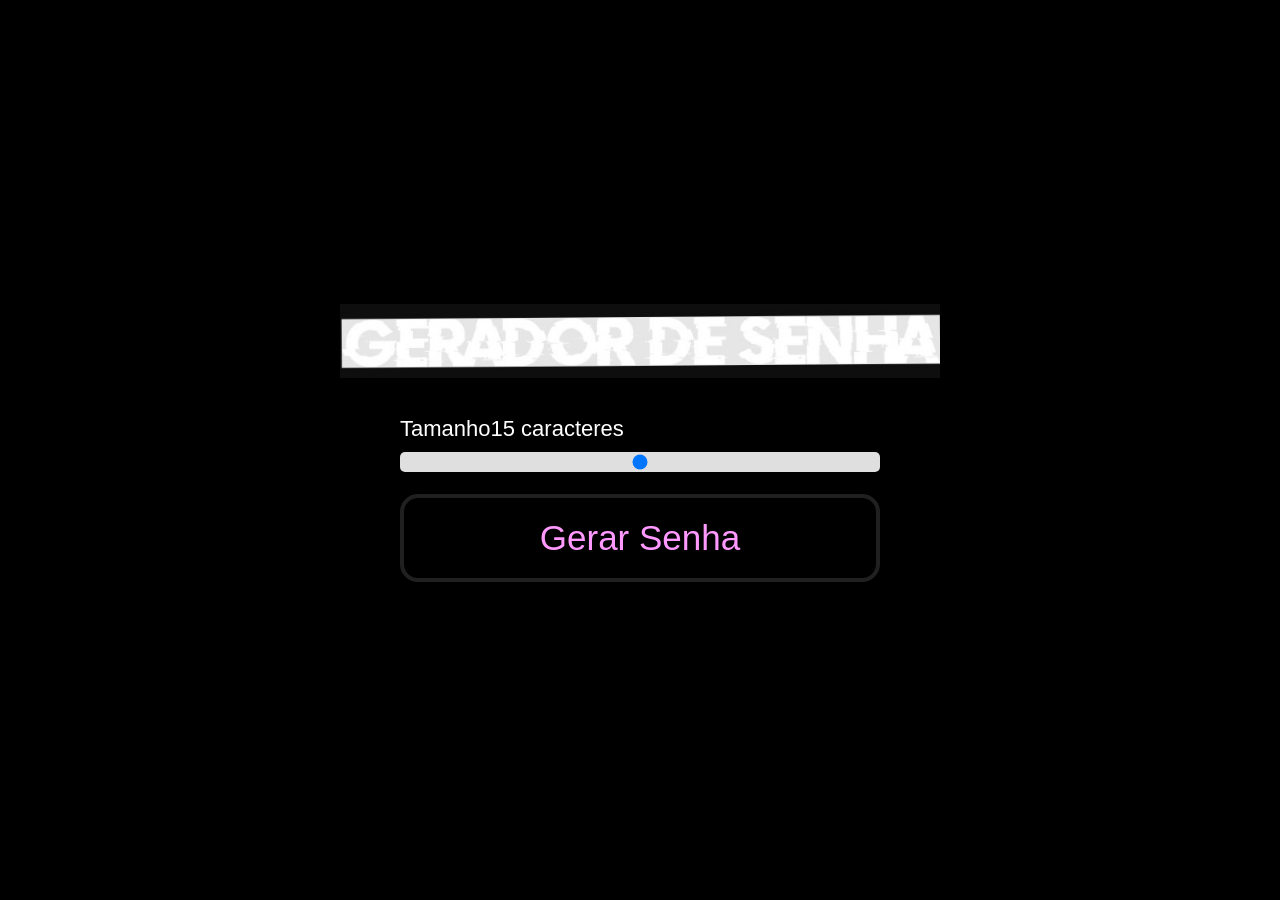
<file: index.html>
<!DOCTYPE html>
<html lang="pt-br">

<head>
    <meta charset="UTF-8">
    <meta http-equiv="X-UA-Compatible" content="IE=edge">
    <meta name="viewport" content="width=device-width, initial-scale=1.0">
    <meta name="keywords" content="Gerador de CPF, gerador de cpf">
    <title>Gerador de Senha</title>

    <link rel="stylesheet" href="./Gerador/estilo.css">
</head>

<body>

    <img class="logo" src="./Gerador/imagens/logo-pq.jpg" alt="Gerador de Senha logo">

    <main class="container-input">

        <span>Tamanho<span id="valor"></span>
         caracteres</span>

        <input id="slider" class="slider" type="range" min="5" max="25" value="">

        <button id="button" class="button-cta" onclick="generatePassword()">Gerar Senha</button>
    </main>

    <div id="container-password" onclick="copyPassword()" class="container-password hide">
        <span class="title">Sua Senha gerada foi:</span>
        <span id="password" class="password"></span>
        <span class="tooltip">Clique na senha para copiar. 👆</span>
    </div>
    
    <script src="./Gerador/script.js"></script>
</body>

</html>
</file>
<file: Gerador/estilo.css>
*{
    font-family: sans-serif;
    width: 100%;
    margin: 0 auto;
    box-sizing: border-box;
}

body {
    background-color: #000;
    width: 100%;
    height: 100vh;
    display: flex;
    justify-content: center;
    align-items: center;
    flex-direction: column;
}

.logo{
    max-width: 600px;
    margin-bottom: 24px;
}

.container-input{
    max-width: 480px;
    margin: 14px 0;
}

.container-input > span{
    color: #fff;
    font-size: 22px;
}

.slider{
    -webkit-appearance: none;
    width: 100%;
    border-radius: 5px;
    background: #dfdfdf;
    height: 20px;
    outline: none;
    margin-top: 10px;
}

.button-cta{
    margin-top: 18px;
    cursor: pointer;
    outline: none;
    font-size: 35px;
    padding: 20px 28px;
    border-radius: 18px;
    background: none;
    transition: box-shadow 0.1s;
    color: #ff99ff;
    border: 4px solid #202020;
}

.button-cta:hover{
    border: 4px solid #00d9ff;
    color: #00d9ff;
    box-shadow: 0px 0px 35px #00d9ff, 0px 0px 15px #00d9ffc0 inset;
    text-shadow: 0px 0px 10px #00d9ffcc, 0px 0px 3px #00d9ff;
}

.container-password{
    max-width: 480px;
    margin: 14px 0;
    display: flex;
    align-items: center;
    flex-direction: column;
    cursor: pointer;
}

.title{
    text-align: center;
    color: #fff;
    font-size: 28px;
    margin-top: 24px;
    margin-bottom: 8px;
}

.password{
    height: 60px;
    background-color: rgba(0, 0, 0, 0.40);
    border-radius: 4px;
    display: flex;
    justify-content: center;
    align-items: center;
    color: #fff;
    border: 1px solid #313131;
    transition: transform 0.5s;
}

.password:hover{
    transform: scale(1.05);
}

.tooltip{
    color: #fff;
    position: relative;
    top: 20px;
    padding: 6px 8px;
    background: rgba(15, 15, 15);
    text-align: center;
    font-size: 16px;
    border-radius: 6px;
    visibility: hidden;
    opacity: 0;
    transition: all 0.5s ease-in-out;
}

.hide{
    display: none;
}

.container-password:hover .tooltip{
    visibility: visible;
    bottom: 50px;
    opacity: 1;
}
</file>
